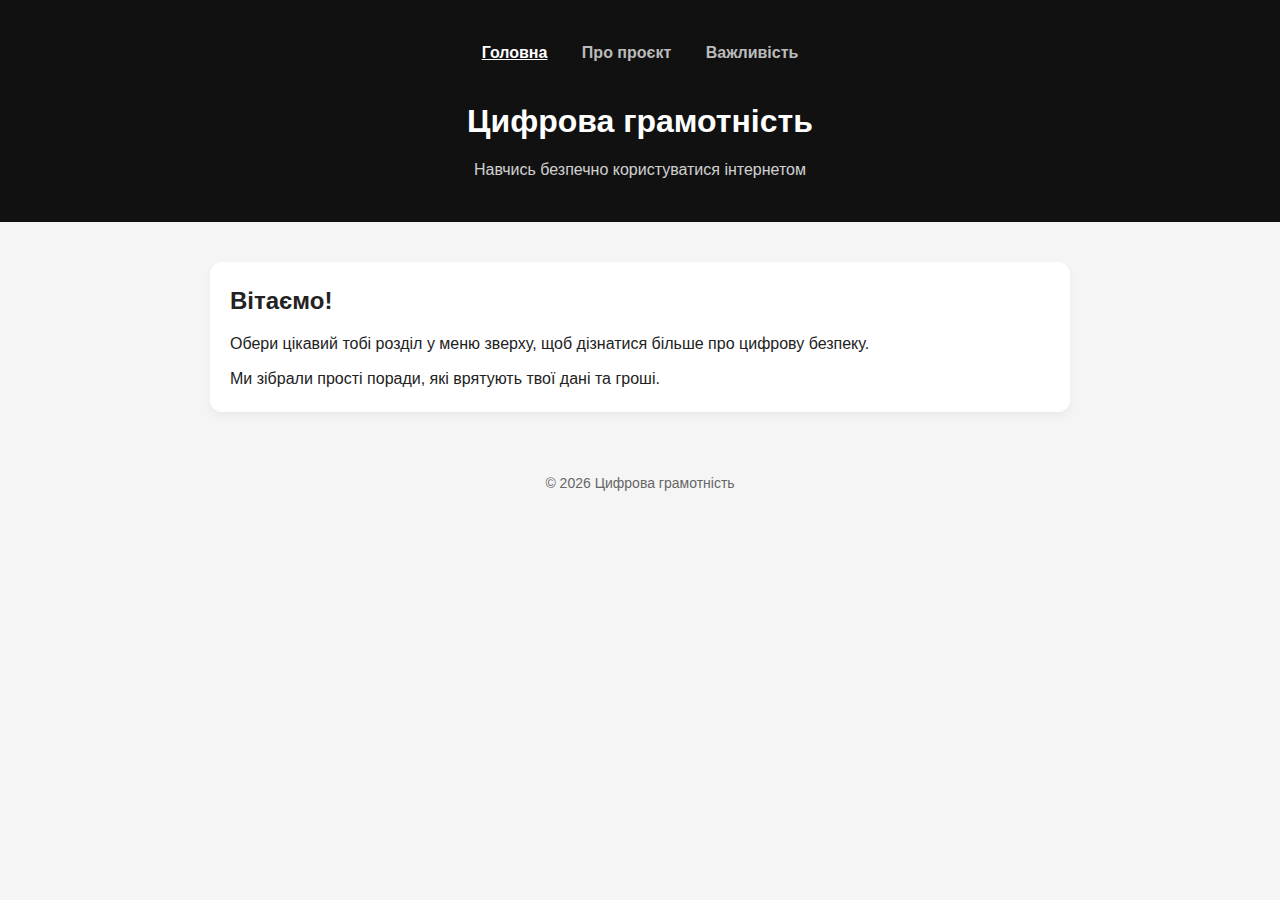
<file: index.html>
<!DOCTYPE html>
<html lang="uk">
<head>
  
<!-- Google tag (gtag.js) -->
<script async src="https://www.googletagmanager.com/gtag/js?id=G-NWKNE681V5"></script>
<script>
  window.dataLayer = window.dataLayer || [];
  function gtag(){dataLayer.push(arguments);}
  gtag('js', new Date());

  gtag('config', 'G-NWKNE681V5');
</script>

  <meta charset="UTF-8">
  <meta name="viewport" content="width=device-width, initial-scale=1.0">
  <title>Цифрова грамотність - Головна</title>
  <link rel="stylesheet" href="style.css">
</head>
<body>

  <header class="header">
    <nav class="nav-menu">
      <a href="index.html" class="active">Головна</a>
      <a href="about.html">Про проєкт</a>
      <a href="why.html">Важливість</a>
    </nav>

    <h1>Цифрова грамотність</h1>
    <p>Навчись безпечно користуватися інтернетом</p>
  </header>

  <main class="container">
    <section class="card">
      <h2>Вітаємо!</h2>
      <p>
        Обери цікавий тобі розділ у меню зверху, щоб дізнатися більше про цифрову безпеку.
      </p>
      <p style="margin-top: 10px;">
        Ми зібрали прості поради, які врятують твої дані та гроші.
      </p>
    </section>
  </main>

  <footer class="footer">
    <p>© 2026 Цифрова грамотність</p>
  </footer>

</body>
</html>
</file>
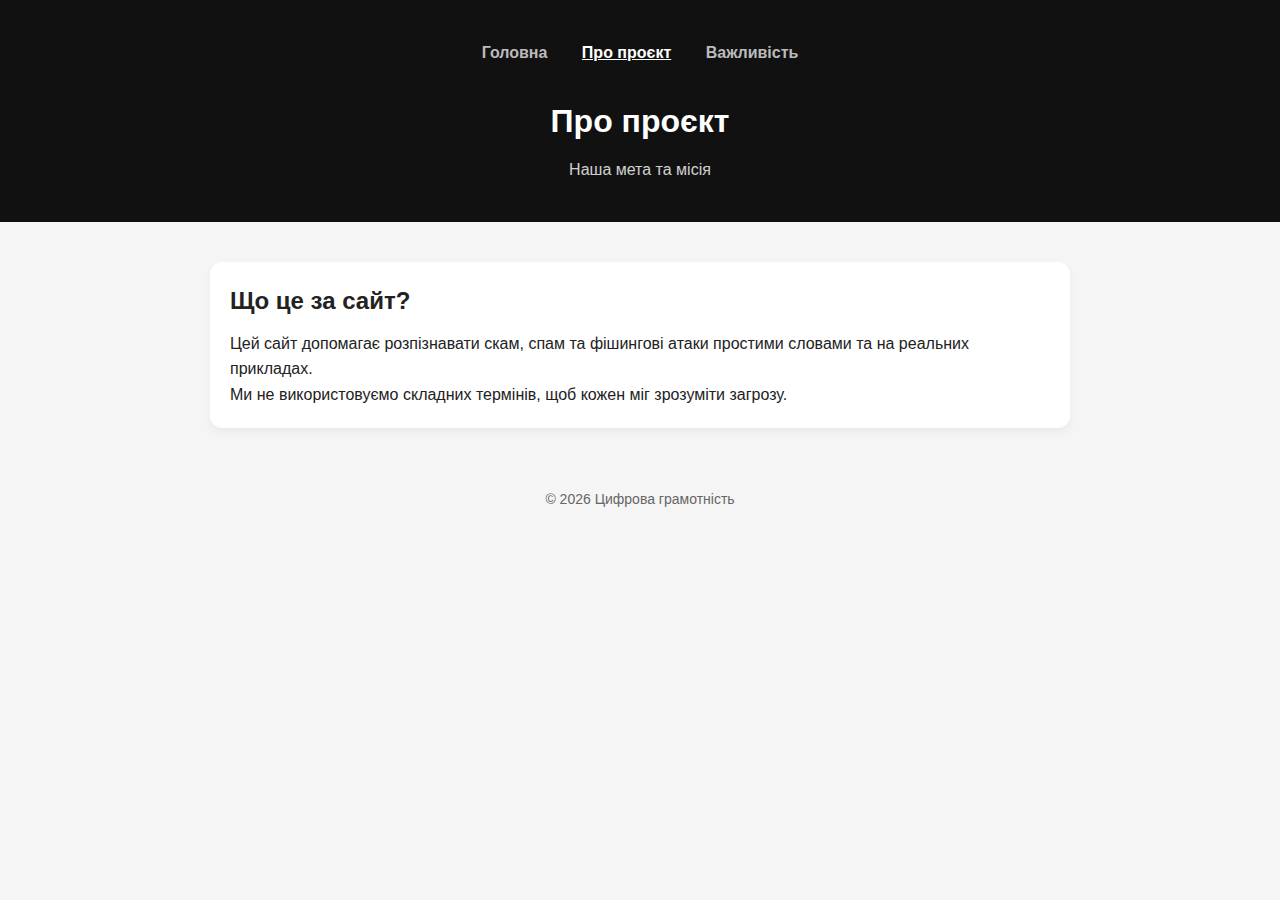
<file: about.html>
<!DOCTYPE html>
<html lang="uk">
<head>
  <meta charset="UTF-8">
  <meta name="viewport" content="width=device-width, initial-scale=1.0">
  <title>Про проєкт</title>
  <link rel="stylesheet" href="style.css">
</head>
<body>

  <header class="header">
    <nav class="nav-menu">
      <a href="index.html">Головна</a>
      <a href="about.html" class="active">Про проєкт</a>
      <a href="why.html">Важливість</a>
    </nav>

    <h1>Про проєкт</h1>
    <p>Наша мета та місія</p>
  </header>

  <main class="container">
    <section class="card">
      <h2>Що це за сайт?</h2>
      <p>
        Цей сайт допомагає розпізнавати скам, спам та фішингові атаки
        простими словами та на реальних прикладах.
      </p>
      <p>Ми не використовуємо складних термінів, щоб кожен міг зрозуміти загрозу.</p>
    </section>
  </main>

  <footer class="footer">
    <p>© 2026 Цифрова грамотність</p>
  </footer>

</body>
</html>
</file>
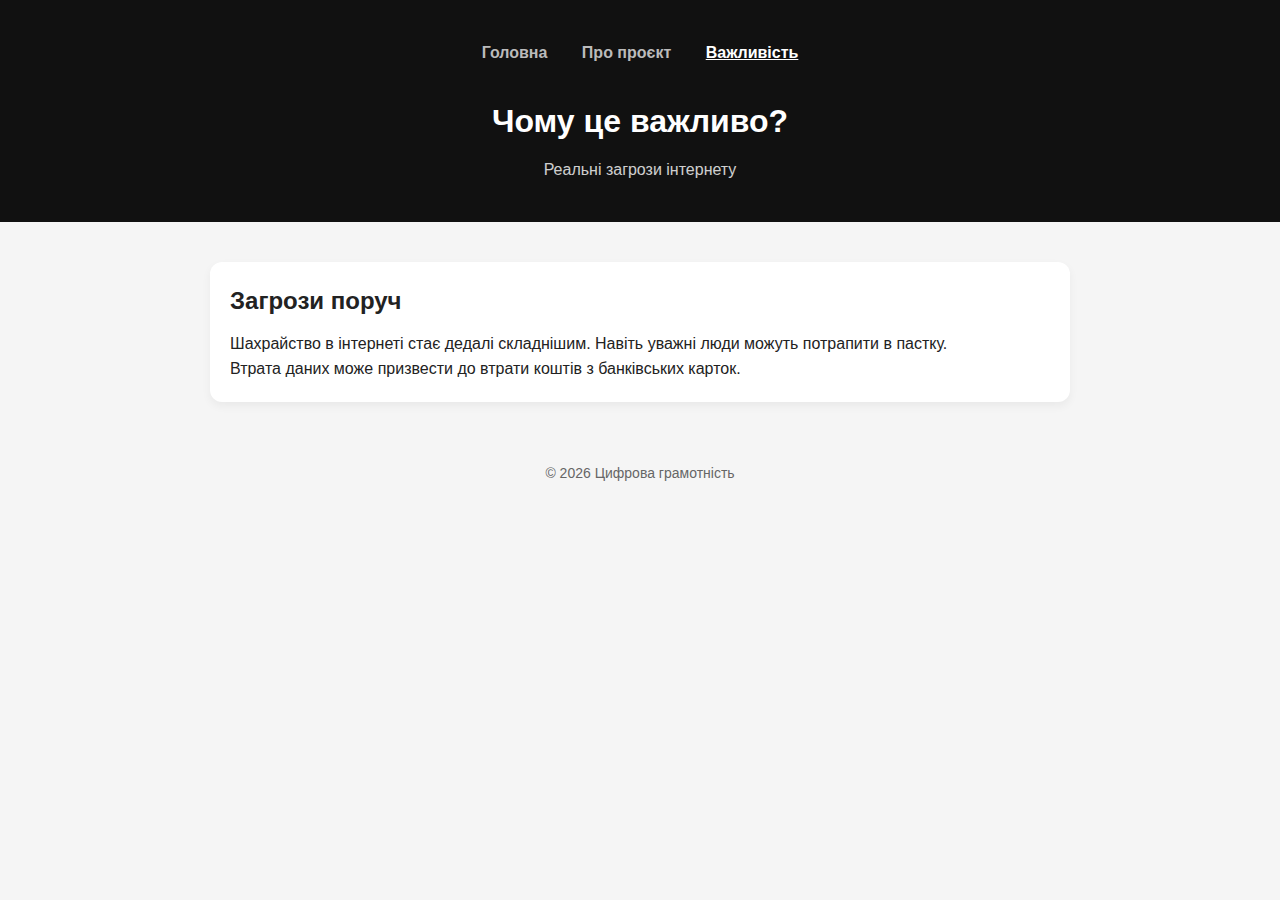
<file: why.html>
<!DOCTYPE html>
<html lang="uk">
<head>
  <meta charset="UTF-8">
  <meta name="viewport" content="width=device-width, initial-scale=1.0">
  <title>Чому це важливо</title>
  <link rel="stylesheet" href="style.css">
</head>
<body>

  <header class="header">
    <nav class="nav-menu">
      <a href="index.html">Головна</a>
      <a href="about.html">Про проєкт</a>
      <a href="why.html" class="active">Важливість</a>
    </nav>

    <h1>Чому це важливо?</h1>
    <p>Реальні загрози інтернету</p>
  </header>

  <main class="container">
    <section class="card">
      <h2>Загрози поруч</h2>
      <p>
        Шахрайство в інтернеті стає дедалі складнішим.
        Навіть уважні люди можуть потрапити в пастку.
      </p>
      <p>Втрата даних може призвести до втрати коштів з банківських карток.</p>
    </section>
  </main>

  <footer class="footer">
    <p>© 2026 Цифрова грамотність</p>
  </footer>

</body>
</html>
</file>
<file: style.css>
* {
  box-sizing: border-box;
  margin: 0;
  padding: 0;
  font-family: Arial, sans-serif;
}

body {
  background-color: #f5f5f5;
  color: #222;
  line-height: 1.6;
}

.header {
  background-color: #111;
  color: #fff;
  padding: 40px 20px;
  text-align: center;
}

/* Меню */
.nav-menu {
  margin-bottom: 30px;
}

.nav-menu a {
  color: #bbb; /* Трохи сірий колір для неактивних */
  text-decoration: none;
  margin: 0 15px;
  font-weight: bold;
  font-size: 16px;
  transition: color 0.3s;
}

.nav-menu a:hover {
  color: #fff;
  text-decoration: underline;
}

/* Клас для підсвічування поточної сторінки */
.nav-menu a.active {
  color: #fff;
  text-decoration: underline;
}

.header p {
  opacity: 0.8;
  margin-top: 10px;
}

.container {
  max-width: 900px;
  margin: 40px auto;
  padding: 0 20px;
  display: grid;
  gap: 20px;
}

.card {
  background: #fff;
  padding: 20px;
  border-radius: 12px;
  box-shadow: 0 4px 10px rgba(0, 0, 0, 0.05);
}

.card h2 {
  margin-bottom: 10px;
}

.footer {
  text-align: center;
  padding: 20px;
  color: #666;
  font-size: 14px;
}
</file>
